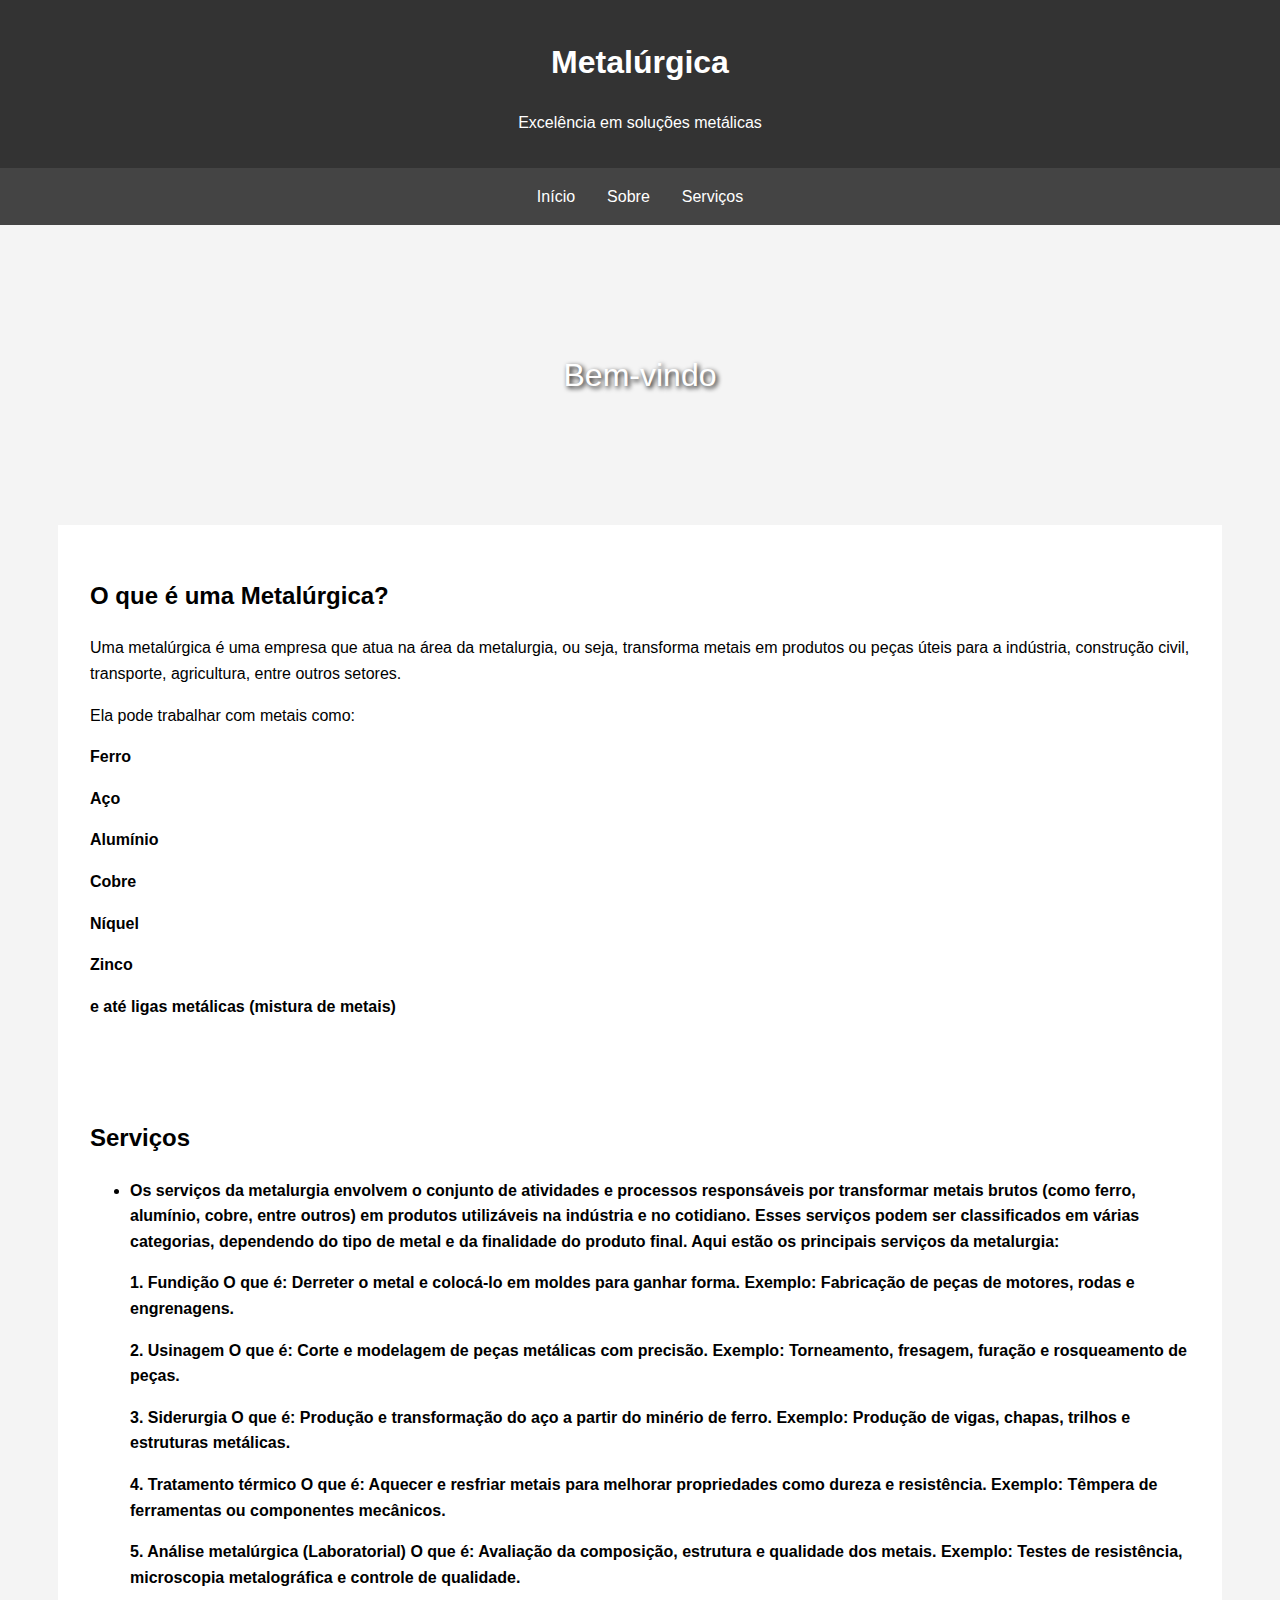
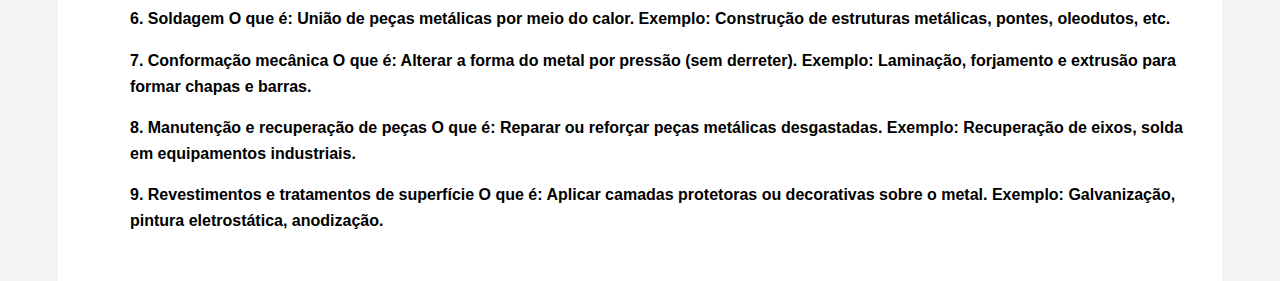
<file: index.html>
<!DOCTYPE html>
<html lang="pt-BR">
<head>
    <meta charset="UTF-8">
    <meta name="viewport" content="width=device-width, initial-scale=1.0">
    <title>Metalúrgica </title>
    <link rel="stylesheet" href="style.css">
</head>
<body>

<header>
    <h1>Metalúrgica</h1>
    <p>Excelência em soluções metálicas</p>
</header>

<nav>
    <a href="#home">Início</a>
    <a href="#sobre">Sobre</a>
    <a href="#servicos">Serviços</a>
    
</nav>

<section class="hero" id="home">
    <div> Bem-vindo </div>
</section>

<div class="container" id="sobre">
    <h2>O que é uma Metalúrgica?</h2>
    <p>Uma metalúrgica é uma empresa que atua na área da metalurgia, ou seja, transforma metais em produtos ou peças úteis para a indústria, construção civil, transporte, agricultura, entre outros setores.


           <p></strong>Ela pode trabalhar com metais como:</p>


        <p><strong>Ferro</p>


        <p><strong>Aço</p>


        <p><strong>Alumínio</p>


        <p><strong>Cobre</p>


       <p><strong>Níquel</p>


        <p><strong>Zinco</p>


        <p><strong>e até ligas metálicas (mistura de metais)</p>

</p>
</div>

<div class="container" id="servicos">
    <h2>Serviços</h2>
    <ul>
        <li>Os serviços da metalurgia envolvem o conjunto de atividades e processos responsáveis por transformar metais brutos (como ferro, alumínio, cobre, entre outros) em produtos utilizáveis na indústria e no cotidiano. Esses serviços podem ser classificados em várias categorias, dependendo do tipo de metal e da finalidade do produto final.

Aqui estão os principais serviços da metalurgia:

 
            <p><strong>1. Fundição
O que é: Derreter o metal e colocá-lo em moldes para ganhar forma.

Exemplo: Fabricação de peças de motores, rodas e engrenagens.


            <p><strong>2. Usinagem
O que é: Corte e modelagem de peças metálicas com precisão.

Exemplo: Torneamento, fresagem, furação e rosqueamento de peças.

 
            <p><strong>3. Siderurgia
O que é: Produção e transformação do aço a partir do minério de ferro.

Exemplo: Produção de vigas, chapas, trilhos e estruturas metálicas.

 
            <p><strong>4. Tratamento térmico
O que é: Aquecer e resfriar metais para melhorar propriedades como dureza e resistência.

Exemplo: Têmpera de ferramentas ou componentes mecânicos.


            <p><strong>5. Análise metalúrgica (Laboratorial)
O que é: Avaliação da composição, estrutura e qualidade dos metais.

Exemplo: Testes de resistência, microscopia metalográfica e controle de qualidade.


            <p><strong>6. Soldagem
O que é: União de peças metálicas por meio do calor.

Exemplo: Construção de estruturas metálicas, pontes, oleodutos, etc.


            <p><strong>7. Conformação mecânica
O que é: Alterar a forma do metal por pressão (sem derreter).

Exemplo: Laminação, forjamento e extrusão para formar chapas e barras.

 
            <p><strong>8. Manutenção e recuperação de peças
O que é: Reparar ou reforçar peças metálicas desgastadas.

Exemplo: Recuperação de eixos, solda em equipamentos industriais.

 
            <p><strong>9. Revestimentos e tratamentos de superfície
O que é: Aplicar camadas protetoras ou decorativas sobre o metal.


            Exemplo: Galvanização, pintura eletrostática, anodização.</li>
    </ul>
</div>


</body>
</html>
</file>
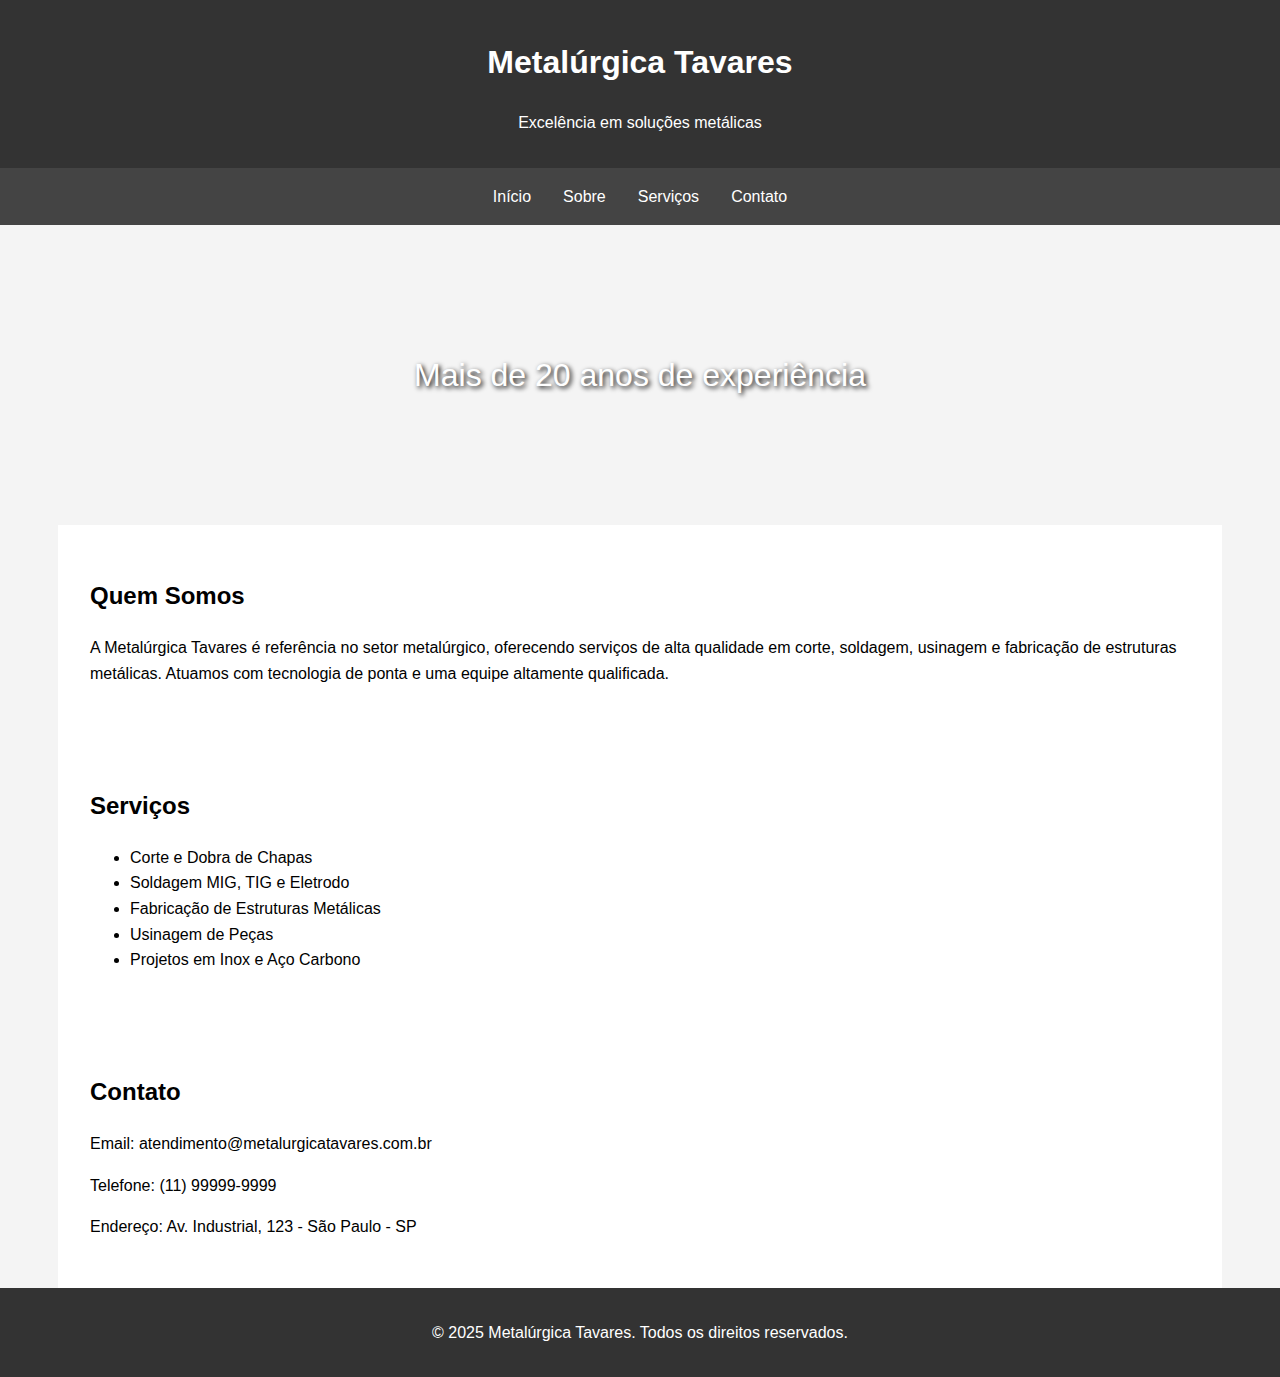
<file: metalurgica_tavares.html>
<!DOCTYPE html>
<html lang="pt-BR">
<head>
    <meta charset="UTF-8">
    <meta name="viewport" content="width=device-width, initial-scale=1.0">
    <title>Metalúrgica Tavares</title>
    <style>
        body {
            font-family: Arial, sans-serif;
            margin: 0;
            padding: 0;
            line-height: 1.6;
            background-color: #f4f4f4;
        }
        header {
            background-color: #333;
            color: #fff;
            padding: 1rem 0;
            text-align: center;
        }
        nav {
            background-color: #444;
            display: flex;
            justify-content: center;
        }
        nav a {
            color: #fff;
            padding: 1rem;
            text-decoration: none;
        }
        nav a:hover {
            background-color: #555;
        }
        .hero {
            background: url('https://images.unsplash.com/photo-1573164574237-2c9c2c274f7c') no-repeat center center/cover;
            height: 300px;
            color: white;
            display: flex;
            align-items: center;
            justify-content: center;
            font-size: 2rem;
            text-shadow: 2px 2px 5px black;
        }
        .container {
            max-width: 1100px;
            margin: auto;
            padding: 2rem;
            background-color: white;
        }
        footer {
            text-align: center;
            padding: 1rem;
            background-color: #333;
            color: #fff;
        }
        @media (max-width: 768px) {
            nav {
                flex-direction: column;
            }
        }
    </style>
</head>
<body>

<header>
    <h1>Metalúrgica Tavares</h1>
    <p>Excelência em soluções metálicas</p>
</header>

<nav>
    <a href="#home">Início</a>
    <a href="#sobre">Sobre</a>
    <a href="#servicos">Serviços</a>
    <a href="#contato">Contato</a>
</nav>

<section class="hero" id="home">
    <div>Mais de 20 anos de experiência</div>
</section>

<div class="container" id="sobre">
    <h2>Quem Somos</h2>
    <p>A Metalúrgica Tavares é referência no setor metalúrgico, oferecendo serviços de alta qualidade em corte, soldagem, usinagem e fabricação de estruturas metálicas. Atuamos com tecnologia de ponta e uma equipe altamente qualificada.</p>
</div>

<div class="container" id="servicos">
    <h2>Serviços</h2>
    <ul>
        <li>Corte e Dobra de Chapas</li>
        <li>Soldagem MIG, TIG e Eletrodo</li>
        <li>Fabricação de Estruturas Metálicas</li>
        <li>Usinagem de Peças</li>
        <li>Projetos em Inox e Aço Carbono</li>
    </ul>
</div>

<div class="container" id="contato">
    <h2>Contato</h2>
    <p>Email: atendimento@metalurgicatavares.com.br</p>
    <p>Telefone: (11) 99999-9999</p>
    <p>Endereço: Av. Industrial, 123 - São Paulo - SP</p>
</div>

<footer>
    <p>&copy; 2025 Metalúrgica Tavares. Todos os direitos reservados.</p>
</footer>

</body>
</html>
</file>
<file: style.css>
body {
    font-family: Arial, sans-serif;
    margin: 0;
    padding: 0;
    line-height: 1.6;
    background-color: #f4f4f4;
}

header {
    background-color: #333;
    color: #fff;
    padding: 1rem 0;
    text-align: center;
}

nav {
    background-color: #444;
    display: flex;
    justify-content: center;
    flex-wrap: wrap;
}

nav a {
    color: #fff;
    padding: 1rem;
    text-decoration: none;
}

nav a:hover {
    background-color: #555;
}

.hero {
    background: url('https://images.unsplash.com/photo-1573164574237-2c9c2c274f7c') no-repeat center center/cover;
    height: 300px;
    color: white;
    display: flex;
    align-items: center;
    justify-content: center;
    font-size: 2rem;
    text-shadow: 2px 2px 5px black;
    text-align: center;
}

.container {
    max-width: 1100px;
    margin: auto;
    padding: 2rem;
    background-color: white;
}

footer {
    text-align: center;
    padding: 1rem;
    background-color: #333;
    color: #fff;
}

@media (max-width: 768px) {
    nav {
        flex-direction: column;
    }
}
</file>
